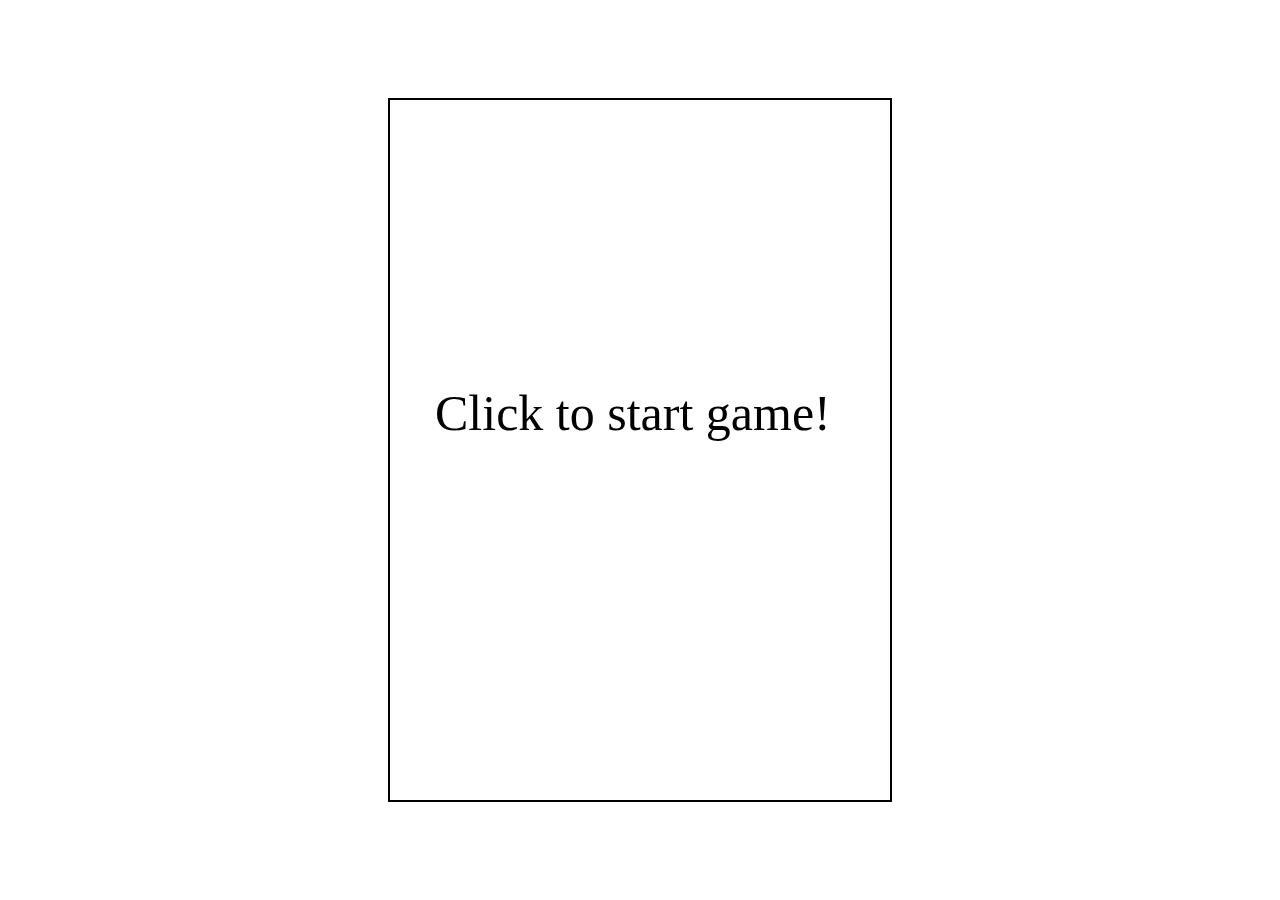
<file: bubbleshooter/index.html>
<!DOCTYPE html>
<html>
    <head>
        <link rel="stylesheet" href="style.css">
    </head>

    <body>
        <canvas id="canvas">

        </canvas>

    </body>

    <script src="./script.js"></script>

</html>
</file>
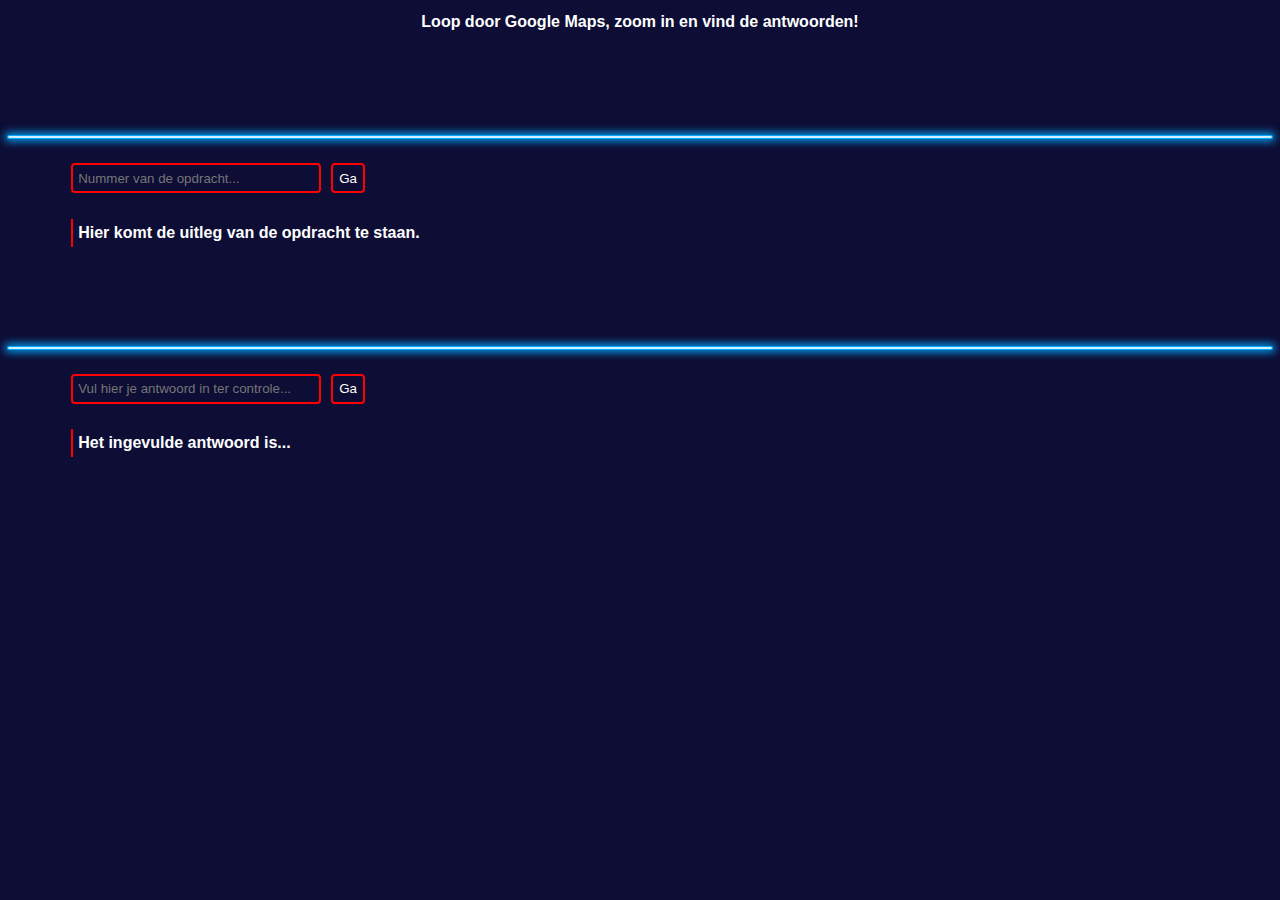
<file: googlemaps/index.html>
<!DOCTYPE html>
<html>

  <head>
    <meta charset="utf-8">
    <meta name="viewport" content="width=device-width">
    <title>Je opdrachten</title>
    <link href="style.css" rel="stylesheet" type="text/css" />
    <link rel="shortcut icon" type="image/png" href="./task.png"/>
  </head>

  <body>
      <div id="welkom">Loop door Google Maps, zoom in en vind de antwoorden!</div>
      
      <div class="big_line" id="line1"></div>
      <div class="input_class">
        <input class="tekstinput" id="opdracht_nummer" type="text" placeholder="Nummer van de opdracht...">
        <input type="button" value="Ga" onclick="get_number()">
      </div>
      <div id="opdracht_uitleg">Hier komt de uitleg van de opdracht te staan.</div>
      
      <div class="big_line" id="line2"></div>
      <div class="input_class">
        <input class="tekstinput" id="eigen_antwoord" type="text" placeholder="Vul hier je antwoord in ter controle...">
        <input type="button" value="Ga" onclick="get_answer()">
      </div>
      <div id="controle">Het ingevulde antwoord is...</div>

      <!-- <div class="big_line" id="line3"></div> -->

      <script src="script.js"></script>
  </body>
</html>
</file>
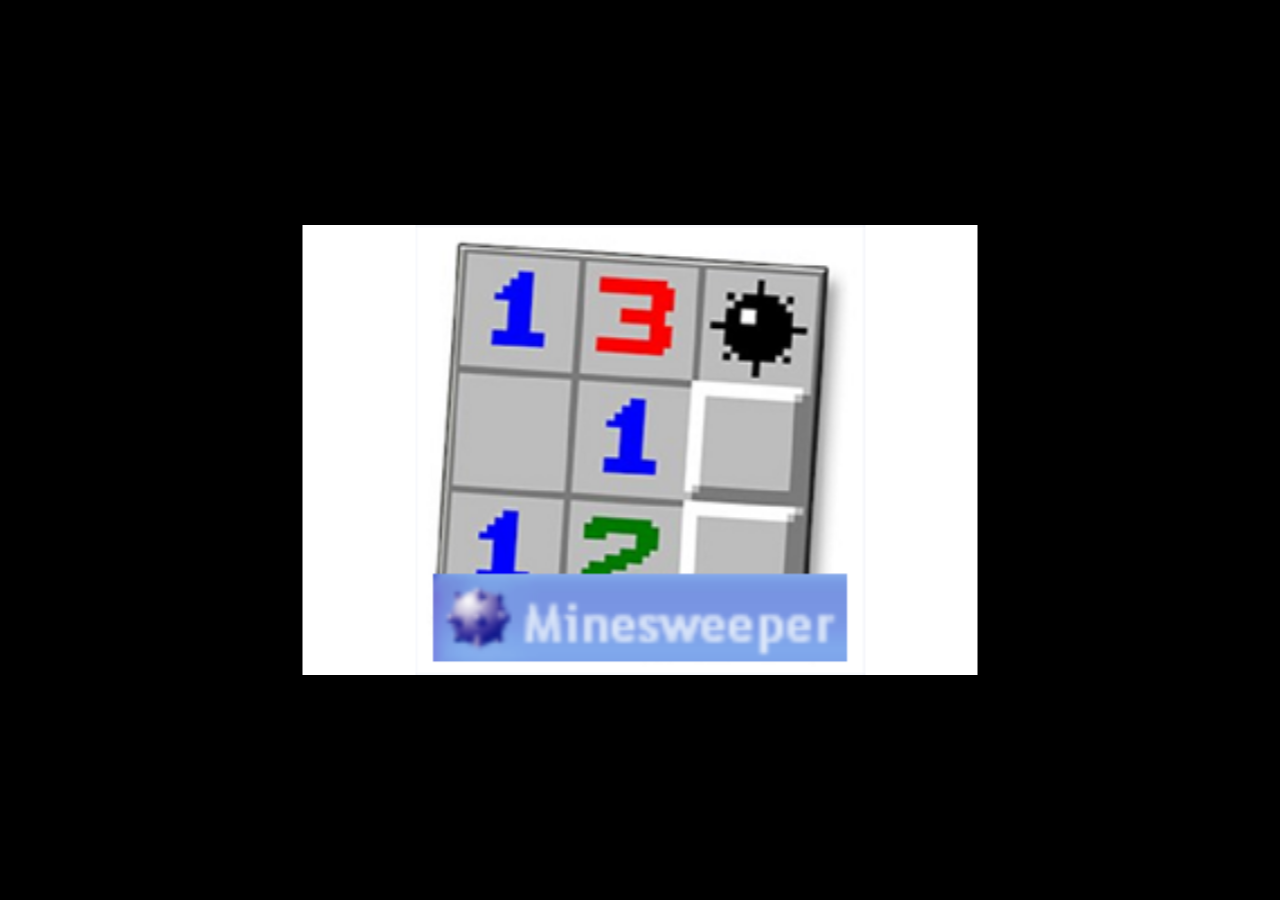
<file: minesweeper/index.html>
<!DOCTYPE html>
<html>
    <head>
        <link rel="stylesheet" href="style.css">
    </head>

    <body>
        <canvas id="canvas" oncontextmenu="return false">

        </canvas>

        <script src="./script.js"></script>

    </body>

</html>
</file>
<file: bubbleshooter/style.css>
/* body{
    background-color: black;
} */

canvas{
    position: absolute;
    top: 50%;
    left: 50%;
    transform: translate(-50%, -50%);
    /* background-color: white;
    margin-top: 10; */
    border: 2px solid black;
    
}
</file>
<file: googlemaps/style.css>
body{
  background-color: rgb(13, 13, 53);
  color: white;
  font-weight: bold;
  font-family: sans-serif;
}

#welkom{
  padding: 5px;
  text-align: center;
}

.input_class{
  margin-left: 5%;
  width: 70%;
  margin-top: 2%;
}

.big_line{
  width: 100%;
  border-radius: 5px;
  border-bottom: 2px solid #CFEFFF;
  box-shadow: 0px -10px 8px -7px #00AAFF inset, 0px 0px 8px 3px #00AAFF,0px 0px 0px 1px #00AAFF,0px -1px 0px 0px #00AAFF inset;
  margin-top: 100px;
}

#opdracht_uitleg, #controle{
  width: 90%;
  height: fit-content;
  margin-left: 5%;
  margin-top: 2%;
  border-left: 2px red solid;
  box-sizing: border-box;
  padding: 5px;
}

input[type=text]{
  margin-top: 0;
  float: left;
  background: transparent;
  border: 2px red solid;
  border-radius: 4px;
  color: white;
  height: 30px;
  box-sizing: border-box;
  padding-left: 5px;
  padding-right: 5px;
  width: 250px;
}
input[type=text]:focus{
  outline: 0;
  border: 2px white solid;
}

input[type=button]{
  background: transparent;
  border: 2px red solid;
  border-radius: 4px;
  color: white;
  height: 30px;
  margin-left: 10px;
  box-sizing: border-box;
}
input[type=button]:focus{
  outline: 0;
}
input[type=button]:active{
  background-color: rgb(151, 151, 151);
}

a{
  color: aqua;
}
</file>
<file: minesweeper/style.css>
body{
    background-color: black;
}

canvas{
    position: absolute;
    top: 50%;
    left: 50%;
    transform: translate(-50%, -50%);
    background-color: white;
    margin-top: 10;
}
</file>
